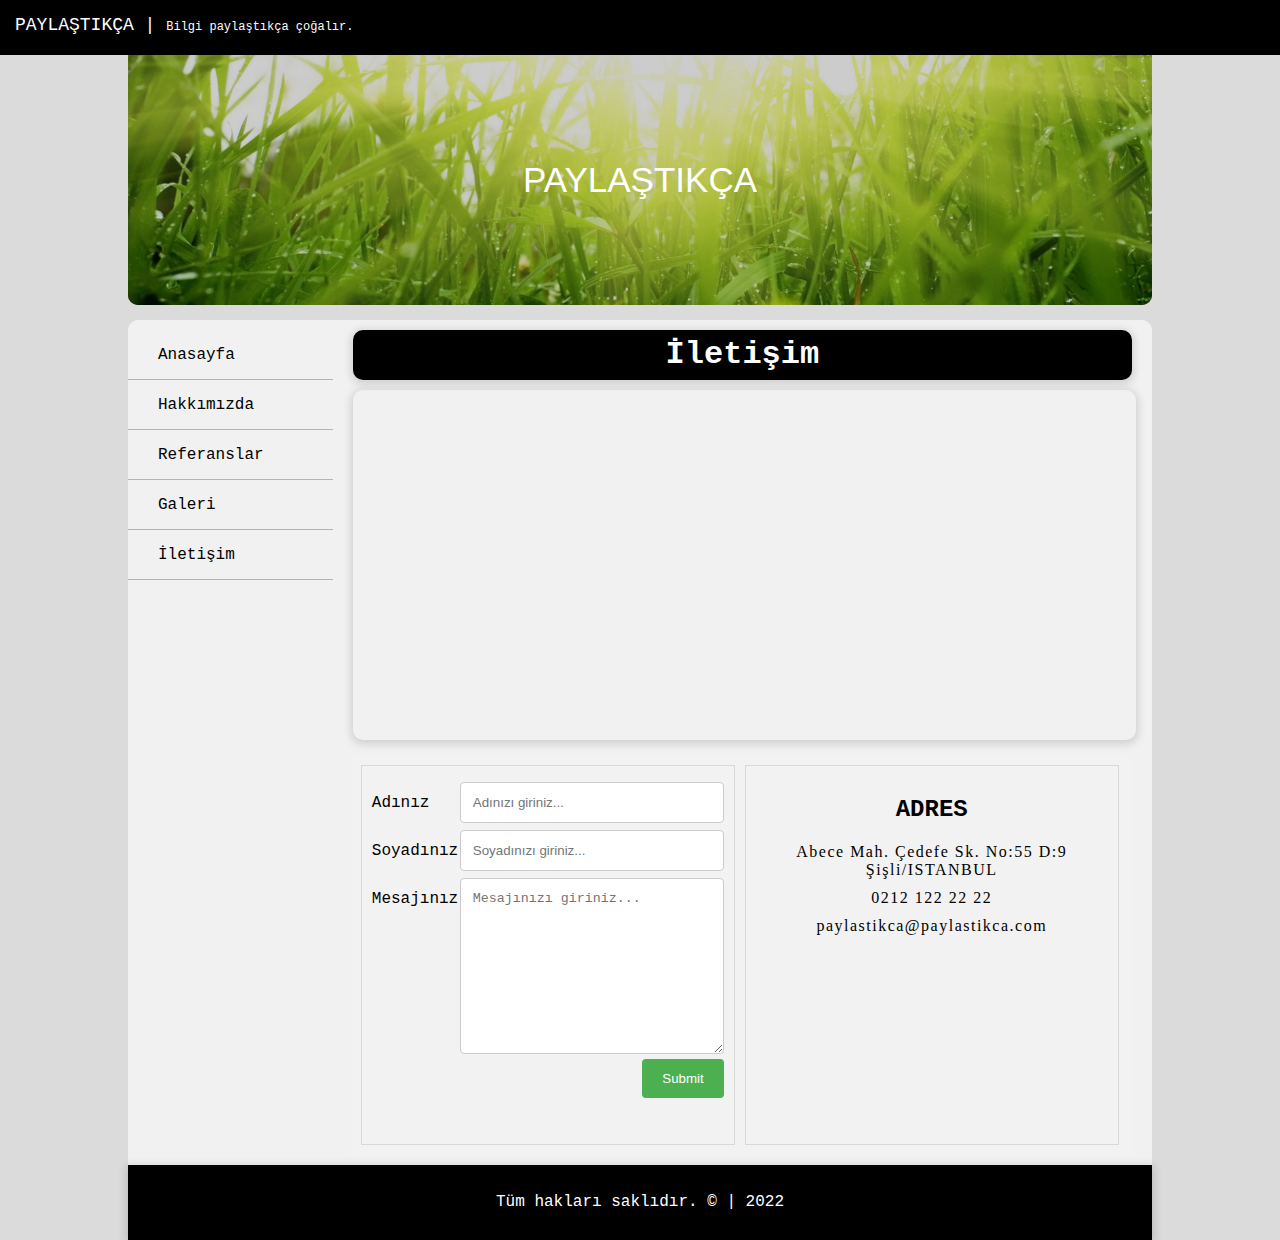
<file: proje_1/iletisim.html>
<!DOCTYPE html>
<html lang="en">
<head>
    <meta charset="UTF-8">
    <meta http-equiv="X-UA-Compatible" content="IE=edge">
    <meta name="viewport" content="width=device-width, initial-scale=1.0">
    <title>İletişim</title>

    <link rel="stylesheet" href="style.css">

    <link rel="stylesheet" href="https://use.fontawesome.com/releases/v5.0.13/css/all.css" integrity="sha384-DNOHZ68U8hZfKXOrtjWvjxusGo9WQnrNx2sqG0tfsghAvtVlRW3tvkXWZh58N9jp" crossorigin="anonymous">
</head>
<body>
    <div id="social">
        <font> PAYLAŞTIKÇA | <span>Bilgi paylaştıkça çoğalır.</span>  </font>
        <i class="fas fa-search"></i>
        <i class="fab fa-facebook"></i>
        <i class="fab fa-instagram"></i>
        <i class="fab fa-twitter"></i>
        <i class="fab fa-google"></i>
    </div>

    <div id="container">
        <header>
            <img id="headerResim" src="img/banner1.jpg" alt="">
            <div id="centered">PAYLAŞTIKÇA</div>
           </header>

        <section>
            <nav>
                <ul>
                    <li> <a href="index.html"> <i class="fas fa-home"></i> Anasayfa</a> </li>
                    <li><a href="hakkimizda.html"><i class="far fa-address-card"></i>Hakkımızda</a></li>
                    <li><a href="referanslar.html"><i class="fas fa-asterisk"></i>Referanslar</a></li>
                    <li><a href="galeri.html"><i class="far fa-images"></i>Galeri</a></li>
                    <li><a href="iletisim.html"><i class="fas fa-phone"></i></i>İletişim</a></li>
                </ul>
            </nav>
            <main>
                <h1>İletişim</h1>

                <iframe src="https://www.google.com/maps/embed?pb=!1m18!1m12!1m3!1d385398.5897809314!2d28.73199448781479!3d41.00498228699285!2m3!1f0!2f0!3f0!3m2!1i1024!2i768!4f13.1!3m3!1m2!1s0x14caa7040068086b%3A0xe1ccfe98bc01b0d0!2zxLBzdGFuYnVs!5e0!3m2!1str!2str!4v1644153369008!5m2!1str!2str" width="" height="" style="border:0;" allowfullscreen="" loading="lazy"></iframe>

<section class="section1">
<div class="form">  
    <!-- buralar sadece 1 satır  -->
    <div class="row"> 
        <div class="col25">
            <label for="">Adınız</label>
        </div>
        <div class="col75">
            <input type="text" placeholder="Adınızı giriniz...">
        </div>
    </div> 
    <!-- buralar sadece 1 satır  -->

    <div class="row"> 
        <div class="col25">
            <label for="">Soyadınız</label>
        </div>
        <div class="col75">
            <input type="text" placeholder="Soyadınızı giriniz...">
        </div>
    </div> 

    <div class="row"> 
        <div class="col25">
            <label for="">Mesajınız</label>
        </div>
        <div class="col75">
            <textarea name="" id="" cols="30" rows="10" placeholder="Mesajınızı giriniz..."></textarea>
        </div>
    </div> 

    <div class="row"> 
       <input type="submit">
    </div> 
</div>
<div class="adres">
    <h2>ADRES</h2>

    <span class="span1">
        Abece Mah. Çedefe Sk. No:55 D:9 Şişli/ISTANBUL
    </span>
    <span class="span1">
        0212 122 22 22
    </span>
    <span class="span1"> 
        paylastikca@paylastikca.com
    </span>

    <span class="span1"></span>
</div>
</section>
            </main>
        </section>

        <footer>Tüm hakları saklıdır. &copy; | 2022 </footer>

    </div>



</body>
</html>
</file>
<file: proje_1/style.css>
* {
    box-sizing: border-box;
}

body {
    margin: 0;
    padding: 0;
    background-color: #dbdbdb;
    font-family: 'Courier New', Courier, monospace;
}

#social {
    background-color: black;
    color: white;
    height: 55px;
    width: 100%;
    position: sticky; /* Sayfa kaydırılınca sabit kalması için yapışsın etiketi*/ 
    top: 0; /*nereye yapışsın? en üstü sıfırlayacak şekilde yapışsın.*/
    z-index: 1;
    font-size: 18px;
    text-align: right;
    padding: 15px;
}

font{
    float: left;
}

span{
    font-size: 12px;
}

#social>i{
    margin-right: 15px;
}

#social>i:hover{  /* mouse ile üstüne geldiğimizde*/
    opacity: 0.8; /* opaklığı düşsün 0.8 e */
}

#container{
    width: 80%;
    margin: auto;
    height: auto;
}

header{
    width: 100%;
    height: 250px;
    box-shadow: 0 2px 8px 2px rgba(20 , 23, 28, ..15) ; /* gölge verdik*/
    border-bottom-right-radius: 10px; /* ovallik verdik*/
    border-bottom-left-radius: 10px ;
    position: relative; /*konumlandırılmış bir öğenin görüntüleme konumunu, kutu ofset özellikleri ile değiştirilmesini sağlar*/
    background-color: black;
    margin-bottom: 5px;
}

#headerResim{
    width: 100%;
    height: 250px;
    border-bottom-right-radius: 10px; /* ovallik verdik*/
    border-bottom-left-radius: 10px ;
    opacity: 0.8;
}

#centered{
    position: absolute; /*absolute konumlandırma tıpkı fixed konumlandırma gibi HTML öğesini sabit bir noktada konumlandırmak için kullanılır. Tek farkı absolute konumlandırılmış öğe kendisini kapsayan bir üst öğeye göre pozisyonunu almaktadır. */
    top: 50%;
    left: 50%;
    transform: translate(-50%,-50%); /*Bir Html etiketinin X, Y ve Z ekseninde konumunu değiştirmek için kullanılır. */
    color: white;
    font-family: Verdana, Geneva, Tahoma, sans-serif;
    font-size: 35px;
}

section{
    width: 100%;
    height: auto;
    background-color: #f1f1f1;
    border-top-left-radius: 10px;
    border-top-right-radius: 10px;
    box-shadow: 0 2px 8px 2px rgba(20 , 23, 28, ..15); 
    margin-top: 15px;
    overflow: auto; /* nav etiketi buranın içine sığsın diye koyduk, navı sectionun içine sığdırır.*/
}

nav{
    width: 20%;
    float: left;
    margin-top: 10px;
    height: auto;
}

nav ul {
    width: auto;
    height: 100%;
    margin: 0;
    padding: 0;
}

nav li {
    list-style-type: none; 
}

nav li a{
    height: 50px;
    line-height: 50px; /*satır yüksekliği*/
    text-decoration: none; /*metinlerimizin altını ve üstünü çizmek istediğimizde kullandığımız bir özellik.*/
    color: black;
    border-bottom: 1px solid #b4b4b4;
    padding-left: 20px;
    display: block;
}

nav li a:hover{
    color: white;
    background-color: #adadad;
}

i{
    margin-right: 10px;
}

main{
    float: left;
    height: auto;
    width: 80%;
    padding: 10px;
}

.icerik{
    width: 48%;
    height: auto;
    display: inline-block;
    margin-right: 15px;
    border-radius: 10px;
    box-shadow: 0 2px 8px 2px rgba(20 , 23, 28, .15);
    padding: 5px;
    margin-bottom: 15px;
}

.rsm{
    width: 100%;
    height: auto;
    border-top-left-radius: 10px; /*Bu özellik, öğelere yuvarlatılmış köşeler eklemenizi sağlar(radius)*/
    border-top-right-radius: 10px;
    transition: opacity 0.8s;
}

.rsm:hover{
    opacity: 0.6;

}

h5{
    margin: 10px;
    color: dimgray;
}

.icerikText{
    margin: 10px;
    color: dimgray;
}

.btnDevam:link /*tıklanmamış linkken*/
{
    display: block;
    width: 150px;
    height: 45px;
    padding: 10px 20px;
    background-color: #0071ce;
    color: #f3ecec;
    text-decoration: none;
    margin: 15px;
    border-radius: 15px;
    font-family: 'Times New Roman', Times, serif;
}

.btnDevam:hover {
    opacity: 0.9;
}

footer{
    width: 100%;
    height: 75px;
    background-color: black;
    color:white;
    line-height: 75px;
    text-align: center;
    box-shadow: 0 2px 8px 2px rgba(20 , 23, 28, .15);
}

h1{
    text-align: center;
    background-color: black;
    color: white;
    height: 50px;
    line-height: 50px;
    margin: 0 10px;
    border-radius: 10px;
    box-shadow: 0 2px 8px 2px rgba(20 , 23, 28, .15);
}

#hakkimizdaRSM{
    width: 350px;
    height: 300px;
    float: left;
    border-radius: 10px;
    margin: 25px;
    margin-bottom: 10px;
    transition: 0.8s;
}

#hakkimizdaRSM:hover{
    opacity: 0.6;
}

.referans{
    width: 31%;
    height: 300px ;
    background-color: white;
    float: left;
    margin:10px;
    border-radius: 5px;
    box-shadow: 0 2px 8px 2px rgba(20 , 23, 28, .15);
}

.refResim{
    width: 100%;
    height: 180px;
    border-top-left-radius: 5px ;
    border-top-right-radius: 5px;
    opacity: 0.6;
    transition: 0.8s;
    
}

.refResim:hover{
opacity: 1;

}

.refBaslik{
    font-size: 20px;
    display: inline-block;
    margin-top: 0px;
    color: black;
    text-align: center;
    height: 45px;
    line-height: 45px;
    background-color: #f1f1f1;
    width: 100%;
    margin-top: -5px;
}

.refDetay{
    text-align: center;
}

.galResim{
    width: 22%;
    height: 200px;
    border-radius: 5px;
    opacity: 0.8;
    box-shadow: 0 2px 8px 2px rgba(20 , 23, 28, .15);
    margin:10px;
    transition: 0.6s;
    object-fit: cover; /*Resmin Oranını Koruyor*/
}

.galResim:hover{
    opacity: 1;
    border: 5px solid white;
    cursor: pointer;
}

.link{
    text-decoration: none;
}

iframe{
    width: 98%;
    height: 350px;
    border-radius: 10px;
    margin-top: 10px;
    margin-left: 10px;
    box-shadow: 0 2px 8px 2px rgba(20 , 23, 28, .15);
}

.section1{
    width: 98%;
    height: auto;
    margin: auto;
    margin-top: 10px;
    background-color: #f2f2f2;
    padding: 10px;
}

.form{
    width: 49%;
    float: left;
    height: 380px;
    border: 1px solid #d8d8d8;
    padding: 10px;
    margin-right: 10px;
}

.col25{
    width: 25%;
    float: left;
    margin-top: 6px;
}

.col75{
    width: 75%;
    float: left;
    margin-top: 6px;
}

label{
    padding: 12px 12px 12px 0px;
    display: inline-block;
}

input[type=text], textarea{
    width: 100%;
    padding: 12px;
    border: 1px solid #ccc;
    border-radius: 4px;
}

.row:after{ /*satırlarımızdan sonra demek*/ 
    content:"" ; /*boş div*/
    clear: both;
    display: block;
}

input[type=submit]{
    background-color: #4caf50;
    color: white;
    padding: 12px 20px;
    border: none;
    border-radius: 4px;
    float: right;
}

.adres{
    width: 49%;
    float: left;
    height: 380px;
    border: 1px solid #d8d8d8;
    padding: 10px;
}

h2{
    text-align: center;
}

.span1{
    display: block; /*her biri ayrı satırda bulunsun*/
    font-family: Calibri;
    margin: 10px;
    letter-spacing: 1.5px; /*harflerin arasını açtık*/
    text-align: center;
    font-size: 16px;
}
</file>
